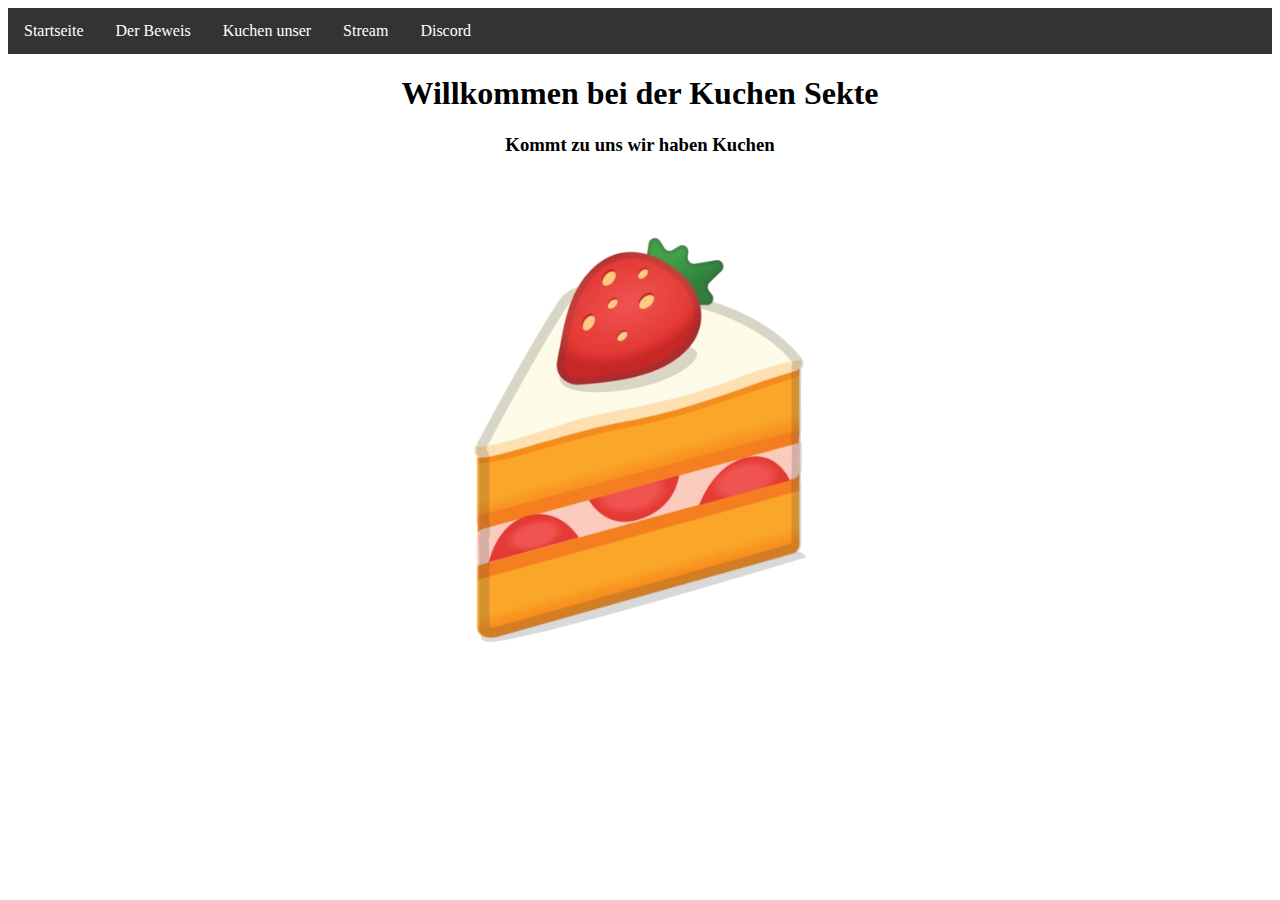
<file: index.html>
<html>
	<head>
		<meta charset="UTF-8">
		<script>
			if (navigator.cookieEnabled) {
				if(document.cookie == "darkmode=true"){
					document.write('<link rel="stylesheet" type="text/css" href="style_dark.css">');
				}
				else{
					document.write('<link rel="stylesheet" type="text/css" href="style_light.css">');
				}
    		}
		</script>
		<title> Die Kuchen Sekte </title>
	</head>
	<body>
		<nav>
			<ul>
				<li><a id=navLinks href="home.html">Startseite</a></li>
				<li><a id=navLinks href="derBeweis.html"> Der Beweis </a></li>
				<li><a id=navLinks href="kuchenunser.html">Kuchen unser</a></li>
				<li><a id=navLinks href="https://twitch.tv/fenitvonumbra"> Stream </a></li>
				<li><a id=navLinks href="https://discord.gg/a3G9qn5"> Discord </a></li>
		  	</ul> 
		</nav>

		<h1 id="ueberschrift">Willkommen bei der Kuchen Sekte</h1>
		<h3 id="ueberschrift"> Kommt zu uns wir haben Kuchen </h3>
		<a href="kuchenVideo.html"><img id="Picture_Home" src="./Media/Kuchen_emoji.png"> </a>
		<script> alert("Ab hier herschen Kuchen und Humor ;D")</script>
</body>
</html>
</file>
<file: style_dark.css>
body{
    background-color: #000000;
    color: #FFFFFF;
}

nav ul {
    list-style-type: none;
    margin: 0;
    padding: 0;
    overflow: hidden;
    background-color: #333;
  }
  
nav li {
    float: left;
  }
  
nav li a {
    display: block;
    color: white;
    text-align: center;
    padding: 14px 16px;
    text-decoration: none;
  }
  
nav li a:hover {
    background-color: #111;
  }

video {
    
    padding: 0 10%;
    width: 80%;
    height: auto;
}
#ueberschrift{
    text-align: center;
}
#Picture_Home{
    padding: 0 10%;
    width: 80%;
    height: auto;
}
#kuchenunser{
    text-align: center;
    line-height: 1.5;
    text-decoration: underline;
}
</file>
<file: style_light.css>
nav ul {
    list-style-type: none;
    margin: 0;
    padding: 0;
    overflow: hidden;
    background-color: #333;
  }
  
nav li {
    float: left;
  }
  
nav li a {
    display: block;
    color: white;
    text-align: center;
    padding: 14px 16px;
    text-decoration: none;
  }
  
nav li a:hover {
    background-color: #111;
  }

video {
    
    padding: 0 10%;
    width: 80%;
    height: auto;
}
#ueberschrift{
    text-align: center;
}
#Picture_Home{
    padding: 0 10%;
    width: 80%;
    height: auto;
}
#kuchenunser{
    text-align: center;
    line-height: 1.5;
    text-decoration: underline;
}
</file>
